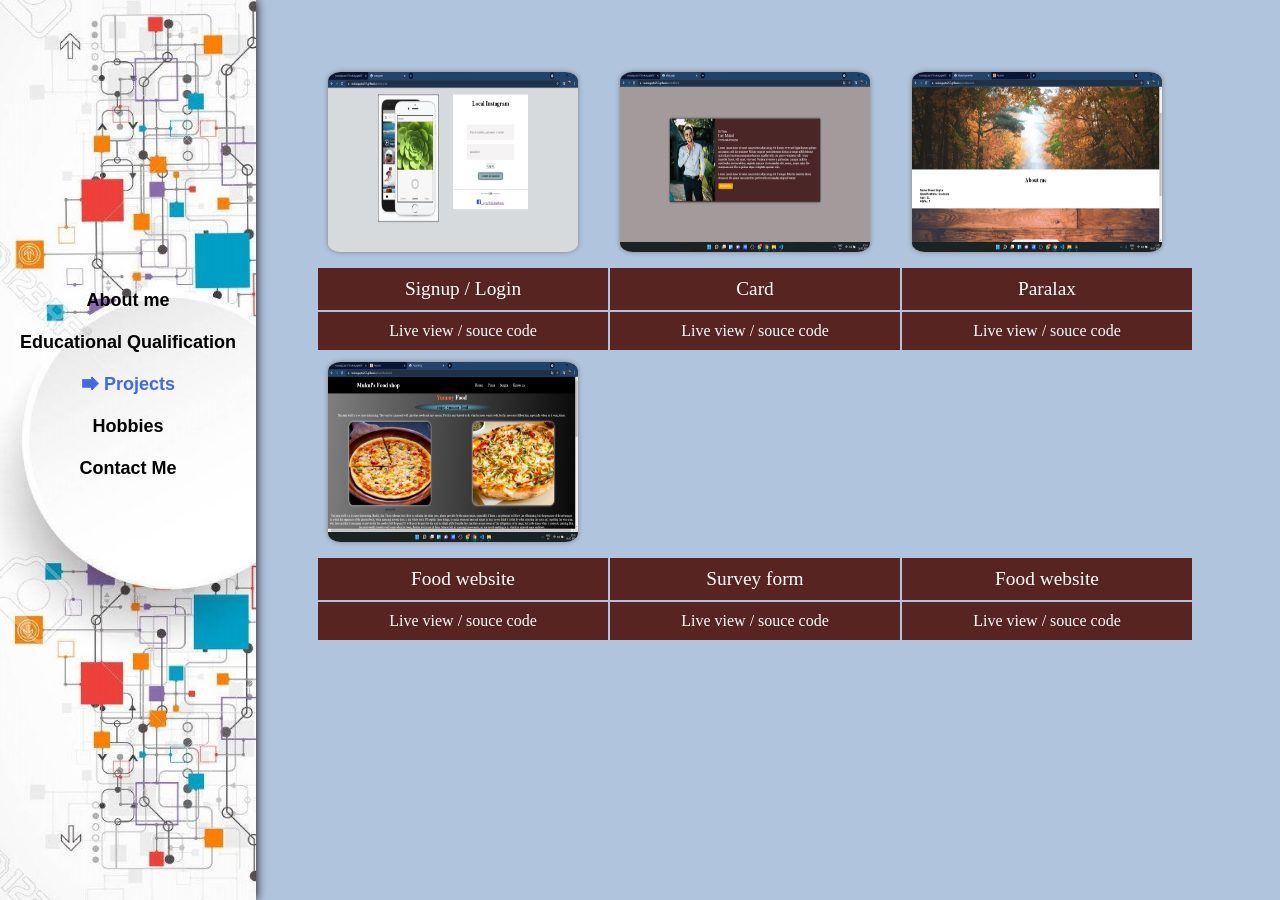
<file: projects.html>
<!DOCTYPE html>
<html lang="en">
<head>
    <meta charset="UTF-8">
    <meta http-equiv="X-UA-Compatible" content="IE=edge">
    <meta name="viewport" content="width=device-width, initial-scale=1.0">
    <title>Resume</title>
    <link rel='icon' href="a.png" type="image/png" />
    <link rel="stylesheet" href="./CSS/project.css" />    
</head>
<body>
    <div id='container'>
        <!-- Sidebar division  -->
        <div class='sidebar'>
            <div id='sidebar_menu'>
                <a href='index.html' id='sidebar_menu_item' >About me</a>
                <br><br>
                <a href="Edu_qual.html" id='sidebar_menu_item'>Educational Qualification</a>
                <br><br>
                <a href="projects.html" id='sidebar_menu_item' style="color: royalblue;">🡆 Projects</a>
                <br><br>
                <a href="hobbies.html" id='sidebar_menu_item'>Hobbies</a>
                <br><br>
                <a href="contact.html" id='sidebar_menu_item'>Contact Me</a>
            </div>
        </div>
        <!-- div to insert about projects -->
        <div class="projects">
            <table>
                <!-- table row that contains images of projects -->
                <tr>
                    <td> <img src="./media/insta.png" /> </td>
                    <td> <img src="./media/card.png" /> </td>
                    <td> <img src="./media/para.png" /> </td>
                </tr>
                <tr class="table_text">
                    <td><span class='table_text'> Signup / Login </span></td>
                    <td><span class='table_text'> Card </span></td>
                    <td><span class='table_text'> Paralax </span></td>
                </tr>
                <tr class="action">
                    <td><a href="https://mukulgupta257.github.io/insta.html" class='action_link' target="_blank">Live view</a> / <a href="https://github.com/mukulgupta257/mukulgupta257.github.io/blob/main/insta.html" class='action_link' target="_blank">souce code</a></td>
                    <td><a href="https://mukulgupta257.github.io/card.html" class='action_link' target="_blank">Live view</a> / <a href="https://github.com/mukulgupta257/mukulgupta257.github.io/blob/main/card.html" class='action_link' target="_blank">souce code</a></td>
                    <td><a href="https://mukulgupta257.github.io/parallax.html" class='action_link' target="_blank">Live view</a> / <a href="https://github.com/mukulgupta257/mukulgupta257.github.io/blob/main/parallax.html" class='action_link' target="_blank">souce code</a></td>
                </tr>
                <tr>
                    <td> <img src="./media/food.png" /> </td>
                </tr>
                <tr class="table_text">
                    <td><span class='table_text'> Food website </span></td>
                    <td><span class='table_text'> Survey form </span></td>
                    <td><span class='table_text'> Food website </span></td>
                </tr>
                <tr class="action">
                    <td><a href="#" class='action_link'>Live view</a> / <a href="#" class='action_link'>souce code</a></td>
                    <td><a href="#" class='action_link'>Live view</a> / <a href="#" class='action_link'>souce code</a></td>
                    <td><a href="#" class='action_link'>Live view</a> / <a href="#" class='action_link'>souce code</a></td>
                </tr>
            </table>
            
                        
        </div>
    </div>
</body>
</html>
</file>
<file: CSS/project.css>
*{
    text-decoration: none;
}
body{
    margin: 0px;
    background-color: lightsteelblue;
}
/* CSS FOR SIDEBAR */
.sidebar{
    position: fixed;
    top: 0px;
    left:0px;
    width: 20vw;
    height: 100vh;
    text-align: center;
    background: url("../media/sidebar.jpg");
    background-repeat: no-repeat;
    background-size:cover;
    box-shadow: 0px 0px 10px rgb(0, 0, 0);
}   
/* CSS SIDEBAR MENU */
#sidebar_menu_item{
    color: black;
    font-weight: bold;
}
#sidebar_menu_item:hover{
    font-weight: bolder;
    text-transform: uppercase;
    text-decoration: underline;
}
#sidebar_menu{
    text-decoration: none;
    margin-top: 290px;
    font-size: large;
    font-family: 'Segoe UI', Tahoma, Geneva, Verdana, sans-serif;
}
/* main div about projects */
.projects{
    position: fixed;
    top: 0px;
    right:0px;
    width: 80vw;
    height: 100vh;
    text-align: center;
}
table{
    padding: 10px;
    margin: 50px;
    width: 70vw;  
}
td{
    padding: 10px;
}
img{
    box-shadow: 0px 0px 5px grey;
    border-radius: 5%;
    margin-right: 20px;
    height: 180px;
    width: 250px;
}
/* img:hover{
    position: relative;
    top: -10px;
    left: -10px;
    border-radius: 10%;
    margin-right: 20px;
    height: 190px;
    width: 260px;
} */
.table_text{
    color: #ffffff;
    background-color: #572422;
    font-size: 1.1em;
    
}
.action{
    color: #ffffff;
    background-color: #572422;
    font-size: 1em;
}
.action_link{
    color: #ffffff;
    background-color: #572422;
    font-size: 1em;
}
.action_link:hover{
    text-decoration: underline;
    color: rgb(255, 0, 0);
    background-color: #572422;
    font-size: 1.2em;
}
</file>
